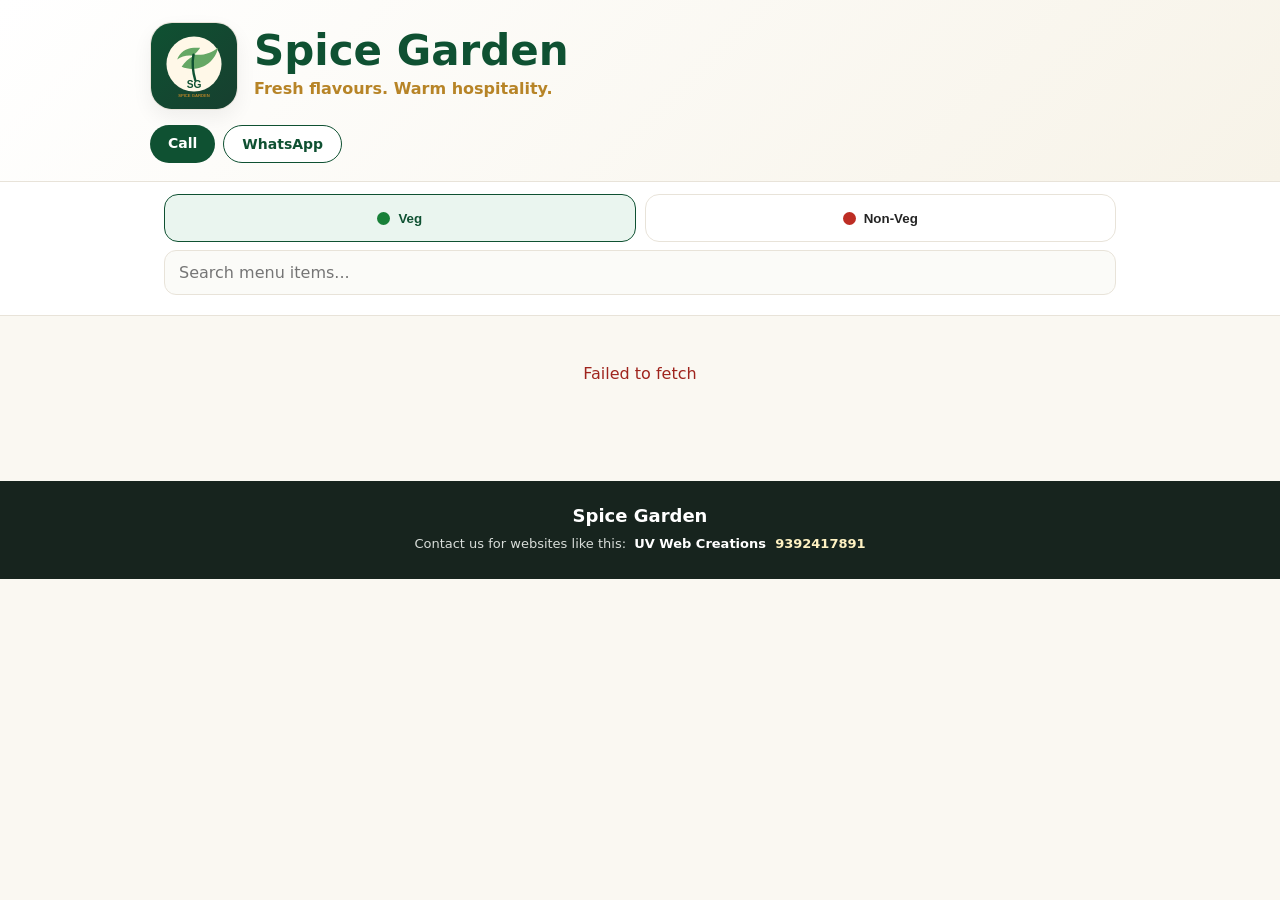
<file: index.html>
<!doctype html>
<html lang="en">
<head>
  <meta charset="UTF-8">
  <meta name="viewport" content="width=device-width, initial-scale=1.0">
  <meta name="theme-color" content="#0f5132">
  <meta name="description" content="Spice Garden digital restaurant menu">
  <title>Spice Garden | Menu</title>
  <link rel="stylesheet" href="style.css">
</head>
<body>
  <header class="restaurant-header">
    <div class="brand">
      <img id="restaurantLogo" class="logo" src="spice-garden-logo.svg" alt="Spice Garden logo">
      <div>
        <h1 id="restaurantName">Spice Garden</h1>
        <p id="restaurantDescription" class="tagline">Fresh flavours. Warm hospitality.</p>
        <p id="restaurantAddress" class="detail"></p>
        <p id="restaurantPhone" class="detail"></p>
        <p id="restaurantHours" class="detail"></p>
      </div>
    </div>

    <div class="header-actions">
      <a id="callLink" class="action-button" href="#">Call</a>
      <a id="whatsappLink" class="action-button outline" href="#" target="_blank" rel="noopener">WhatsApp</a>
    </div>
  </header>

  <section class="sticky-controls">
    <div class="food-switch" role="tablist" aria-label="Food type">
      <button type="button" class="food-tab veg active" data-type="VEG">
        <span class="indicator veg-indicator"></span> Veg
      </button>
      <button type="button" class="food-tab nonveg" data-type="NONVEG">
        <span class="indicator nonveg-indicator"></span> Non-Veg
      </button>
    </div>

    <div class="search-box">
      <input id="searchInput" type="search" placeholder="Search menu items..." autocomplete="off">
    </div>

    <nav id="categoryNav" class="category-nav" aria-label="Categories"></nav>
  </section>

  <main>
    <div id="loading" class="status">Loading Spice Garden menu...</div>
    <div id="error" class="status error hidden"></div>
    <div id="empty" class="status hidden">No matching dishes found.</div>
    <div id="menuContainer" class="menu-container"></div>
  </main>

  <footer class="footer">
    <div class="footer-title">Spice Garden</div>
    <div class="web-credit">
      Contact us for websites like this:
      <strong>UV Web Creations</strong>
      <a href="tel:+919392417891">9392417891</a>
    </div>
  </footer>

  <script src="config.js"></script>
  <script src="app.js"></script>
</body>
</html>
</file>
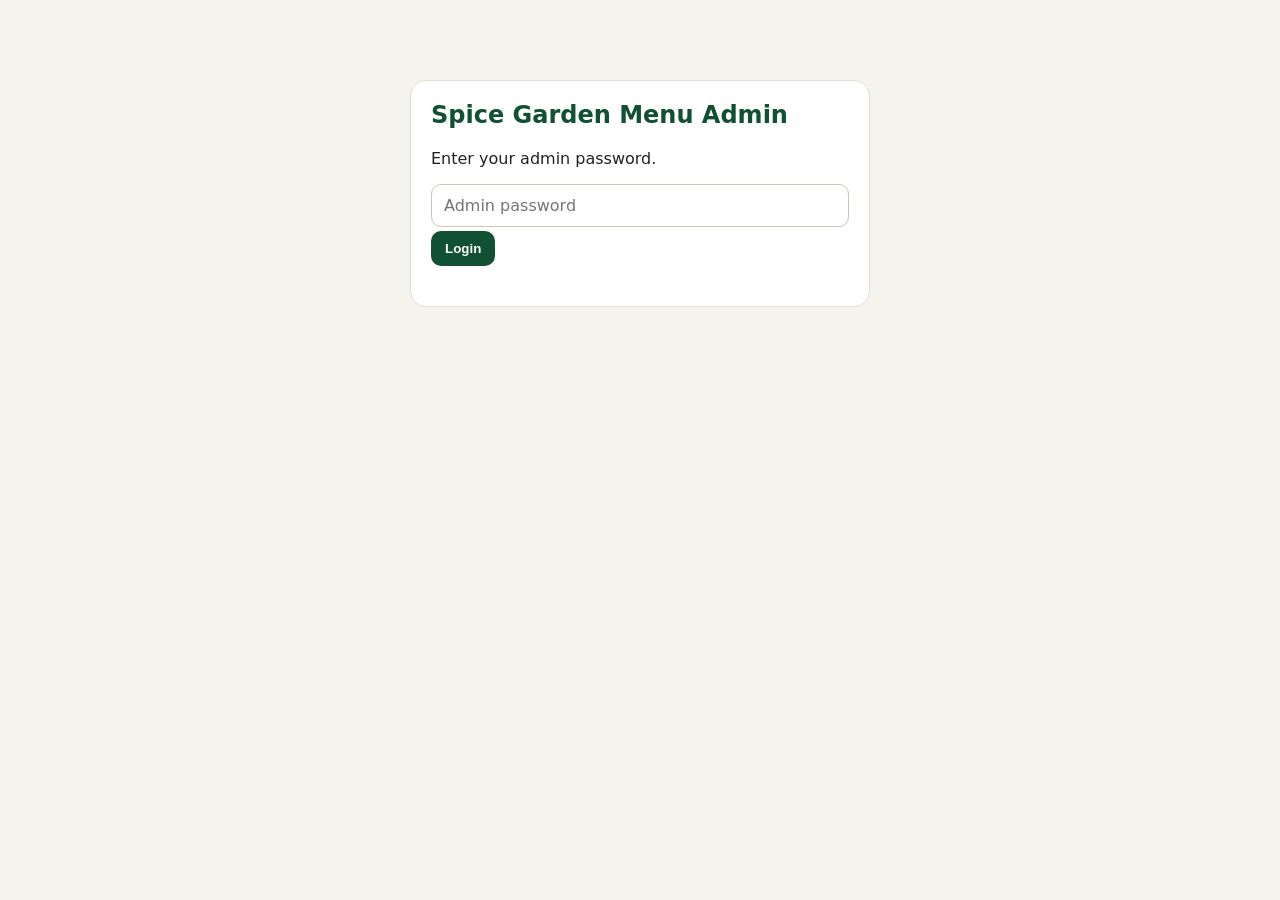
<file: admin.html>
<!doctype html>
<html lang="en">
<head>
  <meta charset="UTF-8">
  <meta name="viewport" content="width=device-width, initial-scale=1.0">
  <title>Spice Garden | Menu Admin</title>
  <link rel="stylesheet" href="admin.css?v=3">
</head>
<body>
  <main class="shell">
    <section id="loginCard" class="panel login">
      <h1>Spice Garden Menu Admin</h1>
      <p>Enter your admin password.</p>
      <input id="password" type="password" placeholder="Admin password">
      <button id="loginBtn" class="primary">Login</button>
      <p id="loginMessage" class="error"></p>
    </section>

    <section id="dashboard" class="hidden">
      <div class="topbar">
        <div>
          <h1>Spice Garden Admin</h1>
          <p>Manage restaurant details, categories, dishes and photos.</p>
        </div>
        <button id="logoutBtn" class="secondary">Logout</button>
      </div>

      <section class="panel">
        <h2>Restaurant Details</h2>
        <div class="grid two">
          <label>Restaurant Name<input id="restaurant_name"></label>
          <label>Phone<input id="phone"></label>
          <label>WhatsApp<input id="whatsapp"></label>
          <label>Email<input id="email" type="email"></label>
          <label class="wide">Address<textarea id="address"></textarea></label>
          <label class="wide">Description<textarea id="description"></textarea></label>
          <label>Working Hours<input id="working_hours"></label>
          <label>Logo Image<input id="logoFile" type="file" accept="image/*"></label>
        </div>
        <button id="saveSettingsBtn" class="primary">Save Restaurant Details</button>
        <p id="settingsMessage"></p>
      </section>

      <section class="panel">
        <h2>Categories</h2>
        <form id="categoryForm">
          <input id="categoryId" type="hidden">
          <div class="grid three">
            <label>Type
              <select id="categoryFoodType">
                <option value="VEG">VEG</option>
                <option value="NONVEG">NONVEG</option>
                <option value="SHARED">SHARED</option>
              </select>
            </label>
            <label>Name<input id="categoryName" required></label>
            <label>Order<input id="categoryOrder" type="number" min="1" value="1" required></label>
          </div>
          <label class="check"><input id="categoryActive" type="checkbox" checked> Active</label>
          <button class="primary" type="submit">Save Category</button>
          <button id="cancelCategory" class="secondary hidden" type="button">Cancel</button>
        </form>
        <div id="categoryList" class="list"></div>
      </section>

      <section class="panel">
        <h2>Menu Items</h2>
        <form id="itemForm">
          <input id="itemId" type="hidden">
          <div class="grid two">
            <label>Category<select id="itemCategory" required></select></label>
            <label>Item Name<input id="itemName" required></label>
            <label class="wide">Description<textarea id="itemDescription"></textarea></label>
            <label>Price (₹)<input id="itemPrice" type="number" min="0" step="1" required></label>
            <label>Badge<input id="itemBadge" placeholder="Popular / Bestseller"></label>
            <label>Order<input id="itemOrder" type="number" min="1" value="1" required></label>
            <label class="wide">
              Upload / Replace Food Photo
              <input id="itemPhoto" type="file" accept="image/jpeg,image/png,image/webp">
              <small class="help-text">Recommended: 1200 × 900 JPG, ideally under 500 KB.</small>
            </label>
            <div id="currentPhotoBox" class="wide current-photo hidden">
              <span>Current photo</span>
              <img id="currentPhotoPreview" alt="Current menu item photo">
            </div>
          </div>
          <label class="check"><input id="itemAvailable" type="checkbox" checked> Available</label>
          <button class="primary" type="submit">Save Item</button>
          <button id="cancelItem" class="secondary hidden" type="button">Cancel</button>
        </form>
        <p id="itemMessage"></p>

        <div class="filters">
          <button class="filter active" data-filter="ALL" type="button">All</button>
          <button class="filter" data-filter="VEG" type="button">Veg</button>
          <button class="filter" data-filter="NONVEG" type="button">Non-Veg</button>
          <button class="filter" data-filter="SHARED" type="button">Shared</button>
        </div>

        <div id="itemList" class="list"></div>
      </section>
    </section>
  </main>

  <script src="config.js?v=3"></script>
  <script src="admin.js?v=3"></script>
</body>
</html>
</file>
<file: style.css>
* { box-sizing: border-box; }

:root {
  --green: #0f5132;
  --green-soft: #eaf5ef;
  --red: #9f241d;
  --red-soft: #fff0ee;
  --cream: #faf8f2;
  --card: #ffffff;
  --text: #242424;
  --muted: #6b6b6b;
  --line: #e8e3d9;
  --gold: #b78427;
}

html { scroll-behavior: smooth; }

body {
  margin: 0;
  background: var(--cream);
  color: var(--text);
  font-family: Inter, system-ui, -apple-system, BlinkMacSystemFont, "Segoe UI", sans-serif;
}

.restaurant-header {
  background: linear-gradient(135deg, #fff 0%, #f7f3e8 100%);
  border-bottom: 1px solid var(--line);
  padding: 22px 16px 18px;
}

.brand {
  max-width: 980px;
  margin: 0 auto;
  display: flex;
  align-items: center;
  gap: 16px;
}

.logo {
  width: 88px;
  height: 88px;
  border-radius: 22px;
  object-fit: cover;
  background: white;
  border: 1px solid var(--line);
  box-shadow: 0 8px 20px rgba(0,0,0,.06);
}

h1 {
  margin: 0;
  color: var(--green);
  font-size: clamp(28px, 6vw, 42px);
  line-height: 1;
}

.tagline {
  margin: 7px 0 0;
  color: var(--gold);
  font-weight: 700;
}

.detail {
  margin: 5px 0 0;
  color: var(--muted);
  font-size: 14px;
  line-height: 1.4;
}

.header-actions {
  max-width: 980px;
  margin: 15px auto 0;
  display: flex;
  flex-wrap: wrap;
  gap: 8px;
}

.action-button {
  text-decoration: none;
  background: var(--green);
  color: white;
  border-radius: 999px;
  padding: 10px 18px;
  font-size: 14px;
  font-weight: 800;
}

.action-button.outline {
  background: white;
  color: var(--green);
  border: 1px solid var(--green);
}

.sticky-controls {
  position: sticky;
  top: 0;
  z-index: 20;
  background: rgba(255,255,255,.97);
  backdrop-filter: blur(10px);
  border-bottom: 1px solid var(--line);
}

.food-switch {
  max-width: 980px;
  margin: 0 auto;
  padding: 12px 14px 8px;
  display: grid;
  grid-template-columns: 1fr 1fr;
  gap: 9px;
}

.food-tab {
  min-height: 48px;
  border: 1px solid var(--line);
  border-radius: 14px;
  background: white;
  color: var(--text);
  cursor: pointer;
  font-weight: 900;
  display: flex;
  align-items: center;
  justify-content: center;
  gap: 8px;
}

.food-tab.veg.active {
  color: var(--green);
  background: var(--green-soft);
  border-color: var(--green);
}

.food-tab.nonveg.active {
  color: var(--red);
  background: var(--red-soft);
  border-color: var(--red);
}

.indicator {
  width: 13px;
  height: 13px;
  border-radius: 50%;
}

.veg-indicator { background: #188038; }
.nonveg-indicator { background: #bd2d24; }

.search-box {
  max-width: 980px;
  margin: 0 auto;
  padding: 0 14px 8px;
}

.search-box input {
  width: 100%;
  padding: 12px 14px;
  border: 1px solid var(--line);
  border-radius: 12px;
  background: #fbfbf8;
  font: inherit;
  outline: none;
}

.search-box input:focus {
  border-color: #aaa395;
  background: white;
}

.category-nav {
  max-width: 980px;
  margin: 0 auto;
  display: flex;
  overflow-x: auto;
  gap: 8px;
  padding: 0 14px 12px;
  scrollbar-width: none;
}

.category-nav::-webkit-scrollbar { display: none; }

.category-chip {
  white-space: nowrap;
  padding: 9px 14px;
  border: 1px solid var(--line);
  border-radius: 999px;
  background: white;
  color: #333;
  cursor: pointer;
  font-weight: 800;
  font-size: 13px;
}

.category-chip.shared {
  background: #fff8df;
  border-color: #eed290;
}

.menu-container {
  max-width: 980px;
  margin: 0 auto;
  padding: 12px 14px 38px;
}

.category-section {
  margin-top: 22px;
  scroll-margin-top: 165px;
}

.section-head {
  display: flex;
  justify-content: space-between;
  align-items: baseline;
  gap: 10px;
  margin: 0 2px 12px;
}

.section-head h2 {
  margin: 0;
  color: #303030;
  font-size: 22px;
}

.section-head span {
  color: var(--muted);
  font-size: 12px;
}

.items-grid {
  display: grid;
  grid-template-columns: repeat(2, minmax(0, 1fr));
  gap: 12px;
}

.menu-card {
  background: var(--card);
  border: 1px solid var(--line);
  border-radius: 17px;
  overflow: hidden;
  display: grid;
  grid-template-columns: 132px 1fr;
  min-height: 132px;
  box-shadow: 0 8px 22px rgba(0,0,0,.05);
}

.image-wrap {
  min-height: 132px;
  background: #ecebe6;
}

.food-image {
  width: 100%;
  height: 100%;
  min-height: 132px;
  object-fit: cover;
  display: block;
}

.image-placeholder {
  min-height: 132px;
  height: 100%;
  display: grid;
  place-items: center;
  font-size: 40px;
}

.item-body {
  min-width: 0;
  padding: 12px 13px;
  display: flex;
  flex-direction: column;
}

.item-title-row {
  display: flex;
  align-items: center;
  gap: 7px;
}

.food-mark {
  width: 14px;
  height: 14px;
  border: 1.5px solid currentColor;
  display: inline-grid;
  place-items: center;
  flex: 0 0 14px;
}

.food-mark::after {
  content: "";
  width: 7px;
  height: 7px;
  border-radius: 50%;
  background: currentColor;
}

.food-mark.veg { color: #188038; }
.food-mark.nonveg { color: #bd2d24; }
.food-mark.shared { color: var(--gold); }

.item-name {
  font-size: 17px;
  font-weight: 900;
  line-height: 1.2;
}

.badge {
  margin-left: auto;
  padding: 3px 7px;
  border-radius: 999px;
  background: #fff1c7;
  color: #8c6500;
  font-size: 10px;
  font-weight: 900;
  text-transform: uppercase;
}

.item-description {
  margin: 7px 0 0;
  color: var(--muted);
  font-size: 13px;
  line-height: 1.45;
}

.item-price {
  margin-top: auto;
  padding-top: 9px;
  color: var(--green);
  font-size: 18px;
  font-weight: 950;
}

.status {
  max-width: 980px;
  margin: 0 auto;
  padding: 48px 20px;
  text-align: center;
  color: var(--muted);
}

.error { color: var(--red); }
.hidden { display: none !important; }

.footer {
  background: #17241e;
  color: white;
  padding: 24px 18px 28px;
  text-align: center;
}

.footer-title {
  font-size: 18px;
  font-weight: 900;
  margin-bottom: 10px;
}

.web-credit {
  font-size: 13px;
  color: #d8ddd9;
}

.web-credit strong {
  color: white;
  margin-left: 4px;
}

.web-credit a {
  color: #fff2c2;
  font-weight: 900;
  text-decoration: none;
  margin-left: 5px;
}

@media (max-width: 760px) {
  .items-grid { grid-template-columns: 1fr; }
}

@media (max-width: 520px) {
  .restaurant-header { padding-top: 17px; }
  .brand { align-items: flex-start; }
  .logo {
    width: 72px;
    height: 72px;
    border-radius: 18px;
  }
  .menu-card {
    grid-template-columns: 108px 1fr;
    min-height: 118px;
  }
  .image-wrap, .food-image, .image-placeholder { min-height: 118px; }
}
</file>
<file: admin.css>
* { box-sizing: border-box; }

body {
  margin: 0;
  background: #f5f3ed;
  color: #222;
  font-family: Inter, system-ui, -apple-system, BlinkMacSystemFont, "Segoe UI", sans-serif;
}

.shell {
  max-width: 1000px;
  margin: 0 auto;
  padding: 20px;
}

.panel {
  background: white;
  border: 1px solid #e5e0d5;
  border-radius: 16px;
  padding: 20px;
  margin-bottom: 18px;
}

.login {
  max-width: 460px;
  margin: 60px auto;
}

h1, h2 { margin-top: 0; }
h1 { color: #0f5132; }

.topbar {
  display: flex;
  justify-content: space-between;
  gap: 18px;
  align-items: flex-start;
  margin-bottom: 18px;
}

.topbar p { margin-top: 4px; color: #6d6d6d; }

.grid {
  display: grid;
  gap: 12px;
}

.grid.two { grid-template-columns: repeat(2, minmax(0,1fr)); }
.grid.three { grid-template-columns: repeat(3, minmax(0,1fr)); }
.wide { grid-column: 1 / -1; }

label {
  display: block;
  margin: 10px 0;
  font-size: 13px;
  font-weight: 800;
}

input, textarea, select {
  display: block;
  width: 100%;
  margin-top: 6px;
  padding: 11px 12px;
  border: 1px solid #ccc6ba;
  border-radius: 10px;
  font: inherit;
}

textarea { min-height: 80px; resize: vertical; }

button {
  border: 0;
  border-radius: 10px;
  padding: 10px 14px;
  cursor: pointer;
  font-weight: 800;
  margin: 4px 4px 4px 0;
}

.primary { background: #0f5132; color: white; }
.secondary { background: #e8e5dd; color: #222; }
.danger { background: #fde9e7; color: #a02b22; }

.check {
  display: flex;
  align-items: center;
  gap: 8px;
}

.check input { width: auto; margin: 0; }

.list { margin-top: 18px; }

.row {
  display: flex;
  justify-content: space-between;
  align-items: center;
  gap: 14px;
  padding: 13px 0;
  border-top: 1px solid #ebe7dd;
}

.row-main {
  display: flex;
  align-items: center;
  gap: 12px;
  min-width: 0;
}

.thumb {
  width: 64px;
  height: 64px;
  flex: 0 0 64px;
  border-radius: 10px;
  object-fit: cover;
  background: #eee;
}

.meta {
  margin-top: 4px;
  color: #747474;
  font-size: 12px;
}

.pill {
  display: inline-block;
  padding: 2px 7px;
  border-radius: 999px;
  background: #efede7;
  font-size: 10px;
  font-weight: 900;
  margin-right: 5px;
}

.filters {
  display: flex;
  flex-wrap: wrap;
  gap: 6px;
  margin-top: 18px;
}

.filter { background: #e8e5dd; }
.filter.active { background: #0f5132; color: white; }

.error { color: #a02b22; }
.success { color: #0f6e3d; }
.hidden { display: none !important; }

@media (max-width: 720px) {
  .grid.two, .grid.three { grid-template-columns: 1fr; }
  .wide { grid-column: auto; }
  .topbar, .row { flex-direction: column; align-items: stretch; }
}


.help-text {
  display: block;
  margin-top: 7px;
  color: #777;
  font-size: 12px;
  font-weight: 500;
}

.current-photo {
  margin: 8px 0 14px;
  padding: 12px;
  border: 1px dashed #cfc8bb;
  border-radius: 12px;
  background: #faf8f2;
}

.current-photo span {
  display: block;
  margin-bottom: 8px;
  font-size: 12px;
  font-weight: 800;
  color: #666;
}

.current-photo img {
  width: 140px;
  height: 105px;
  object-fit: cover;
  border-radius: 10px;
  border: 1px solid #ddd7ca;
}
</file>
